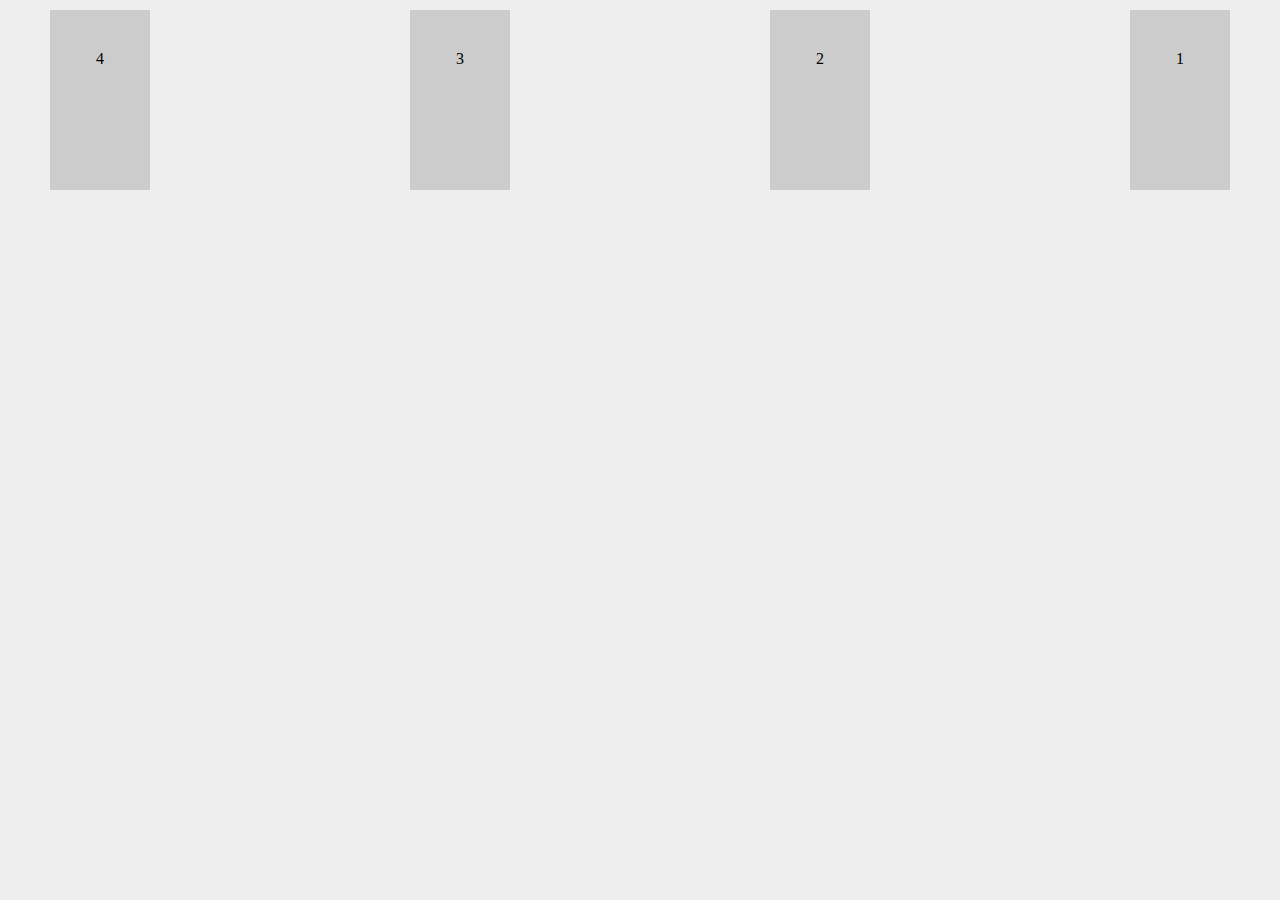
<file: index.html>
<!DOCTYPE html>
<html lang="en">
  <head>
    <title>The Net Ninja - CSS Flexbox</title>
    <link rel="stylesheet" type="text/css" href="style.css">
  </head>
  <body>
    <div class="wrapper">
      
      <section id="blocks">
        <div class="box one">1</div>
        <div class="box two">2</div>
        <div class="box three">3</div>
        <div class="box four">4</div>
      </section>
   
    </div>
  </body>
</html>
</file>
<file: style.css>
*{
    font-family: verdana;
    margin: 0;
}

body{
    background: #eee;
}

.wrapper{
    width: 100%;
    max-width: 1200px;
    margin: 0 auto;
}

#blocks{
    display: flex;
    margin: 10px;
    justify-content: space-between;
}

#blocks div{
    flex: 0 0 100px;
    padding: 40px 0;
    text-align: center;
    background: #ccc;
}

.one{order: 3;}
.two{order: 2;}
.three{order: 1;}
.four{order: 0;}


.flex-container{
    display: flex;
    background: #fff;
    flex-wrap: wrap;
    flex-flow: row;
    height: 600px;
    align-items: center;  
    justify-content: center;
}

.box{
    height: 100px;
    flex: 0 0 100px;
}

.one{
    background: red;
}

.two{
    background: blue;
}

.three{
    background: green;
}

.four{
    background: purple;
}
</file>
